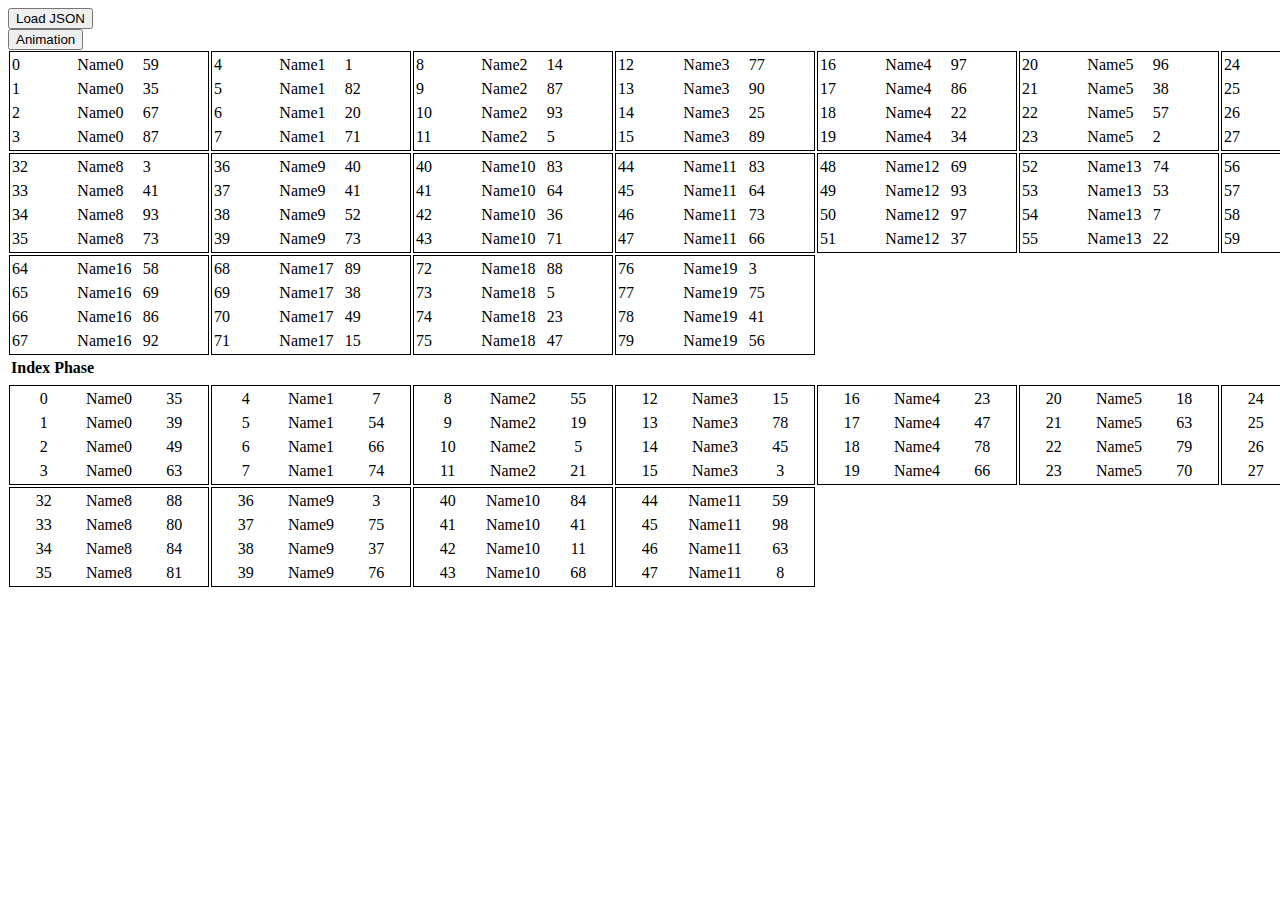
<file: frontend/index.html>
<!DOCTYPE html>
<html lang="en">
<head>
    <meta charset="UTF-8">
    <meta name="viewport" content="width=device-width, initial-scale=1.0">
    <title>External Sort Visulizer</title>
    <link rel="stylesheet" href="style.css">
</head>
<body>
    <div id="control-pane">
        <div id="load-file">
            <button id="load-history">Load JSON</button>
        </div>
        <div id="animation">
            <button id="animation">Animation</button>
        </div>
    </div>

    <div id="relation-pages">
        <!-- Relation will be rendered here-->
    </div>

    <div id="algorithm-details">
        <table>
            <tr>
                <th>Index</th>
                <th>Phase</th>
            </tr>
            <tr>
                <td></td>
                <td></td>
            </tr>
        </table>
    </div>

    <div id="buffer-frames" class="centered-table">
        <!-- The generated table will be appended here -->
      </div>
    
      <!-- Include your JavaScript file -->
      <script src="logic/main.js"></script>
    
      <!-- Call the buildTable function after the DOM has loaded -->
      <script>
        let pages;
        let bufframes;
        let jsonData; // Define the jsonData variable in the global scope
        
        document.addEventListener('DOMContentLoaded', () => {
          const N = 80; // Number of tuples
          const P = 4; // Number of tuples per frame
          const F = 12;
          pages = buildTable(N, P, 'relation-pages');
          bufframes = buildTable(F*4, 4, 'buffer-frames');
          // highlightFirstTuple(pages, 10);
          
        });
        
        document.getElementById("load-history").addEventListener('click', () => {
            const input = document.createElement('input');
            input.type = 'file';
            input.accept = '.json';
            input.addEventListener('change', (event) => {
                const file = event.target.files[0];
                const reader = new FileReader();
                reader.onload = function(event) {
                    const fileContent = event.target.result;
                    try {
                        jsonData = JSON.parse(fileContent); // Assign to the global jsonData variable
                        console.log('Loaded JSON data:', jsonData);
                    } catch (error) {
                        console.error('Error parsing JSON:', error);
                    }
                };
                reader.readAsText(file);
            });
            // Trigger the file input click
            input.click();
        });
        function startLoop() {
            currentIndex = 0;  // Reset the index
            intervalId = setInterval(updateView,1000);  // Start the loop with a 1-second delay
        }
        function sleep(ms) {
            return new Promise(resolve => setTimeout(resolve, ms));
        }
        async function updateView() {
            if (jsonData) {
                // console.log(pages, bufframes);
                for (let s = 0; s < jsonData.steps.length; s++) {
                    renderStep(pages, bufframes, jsonData.steps[s]);
                    await sleep(1000);
                }

            } else {
                console.error('No JSON data loaded.');
                return;
            }
            
        }
        document.getElementById("animation").addEventListener('click', () => {
            updateView();
        });
    </script>
</body>
</html>
</file>
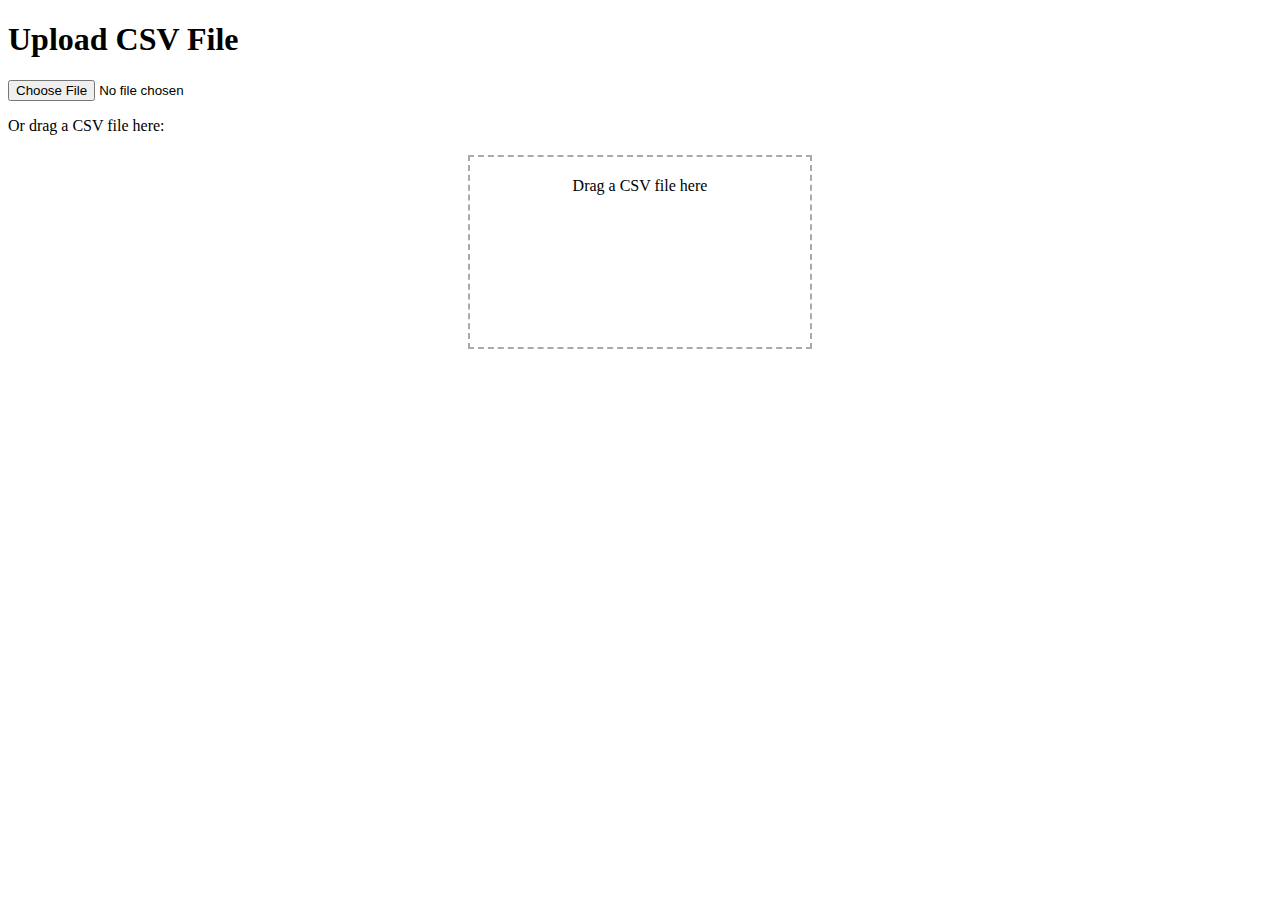
<file: frontend/file.html>
<!DOCTYPE html>
<html lang="en">
<head>
    <meta charset="UTF-8">
    <meta name="viewport" content="width=device-width, initial-scale=1.0">
    <title>Upload CSV File</title>
    <style>
        #dropArea {
            width: 300px;
            height: 150px;
            border: 2px dashed #aaa;
            text-align: center;
            padding: 20px;
            margin: 20px auto;
        }
    </style>
</head>
<body>
    <div id="container">
        <h1>Upload CSV File</h1>
        <input type="file" id="csvFileInput" accept=".csv">
        <p>Or drag a CSV file here:</p>
        <div id="dropArea">
            Drag a CSV file here
        </div>
    </div>

    <script>
        const container = document.getElementById('container');
        const csvFileInput = document.getElementById('csvFileInput');
        const dropArea = document.getElementById('dropArea');
        let csvData = null;

        // Add an event handler for file upload
        csvFileInput.addEventListener('change', handleFileUpload);

        // Prevent default behavior of drag and drop
        container.addEventListener('dragover', (e) => {
            e.preventDefault();
        });

        dropArea.addEventListener('dragover', (e) => {
            e.preventDefault();
            dropArea.style.border = '2px dashed #333';
        });

        dropArea.addEventListener('dragleave', () => {
            dropArea.style.border = '2px dashed #aaa';
        });

        dropArea.addEventListener('drop', (e) => {
            e.preventDefault();
            dropArea.style.border = '2px dashed #aaa';
            const file = e.dataTransfer.files[0];
            handleFile(file);
        });

        // Function to truncate a string to 20 characters
        function truncateString(str) {
            if (str.length > 20) {
                return str.substring(0, 20);
            }
            return str;
        }

        // Function to handle the CSV file
        function handleFile(file) {
            if (file) {
                if (file.name.endsWith('.csv')) {
                    const reader = new FileReader();
                    reader.onload = function (e) {
                        const content = e.target.result;
                        // Store the CSV content in a variable
                        csvData = content;

                        // Parse the CSV line by line
                        const lines = content.split('\n');
                        const newCsvLines = [];

                        for (let i = 0; i < lines.length; i++) {
                            const columns = lines[i].split(',');
                            if (columns.length !== 3) {
                                alert('The CSV file must contain exactly 3 columns per row.');
                                return;
                            }

                            const col2 = truncateString(columns[1]);
                            const col3 = parseFloat(columns[2]);
                            if (isNaN(col3) || col3 > 2000) {
                                col3 = 2000;
                            }

                            // Reconstruct the row with the modified data
                            newCsvLines.push(`${columns[0]},${col2},${col3}`);
                        }

                        // Reconstruct the CSV
                        const modifiedCSV = newCsvLines.join('\n');

                        // Update the text in the dropArea with the uploaded file name
                        dropArea.innerText = `Uploaded CSV file: ${file.name}`;
                        alert('CSV file uploaded and processed.');

                        // You can now use "modifiedCSV" for further processing.
                    };
                    reader.readAsText(file);
                } else {
                    alert('Please upload only CSV files.');
                }
            }
        }
    </script>
</body>
</html>
</file>
<file: frontend/style.css>
/* CSS for fixed size inner tables */
.buffer-frame {
    width: 200px; /* Adjust as needed */
    height: 100px; /* Adjust as needed */
  }
  
  .buffer-frame table {
    width: 100%; /* Adjust as needed */
  }
  
  .buffer-frame td {
    width: 33%; /* Adjust as needed */
    border: none;
    padding: 0;
  }
  
.highlighted-row {
    background-color: green;
    color: white; /* Optional: adjust text color for better visibility */
}

.centered-table {
    text-align: center; /* Center the content horizontally */
    margin: 0 auto; /* Center the element within its parent */
}

#buffer-frames {
    text-align: center; /* Center the content horizontally */
    margin: 0 auto; /* Center the element within its parent */
}
</file>
